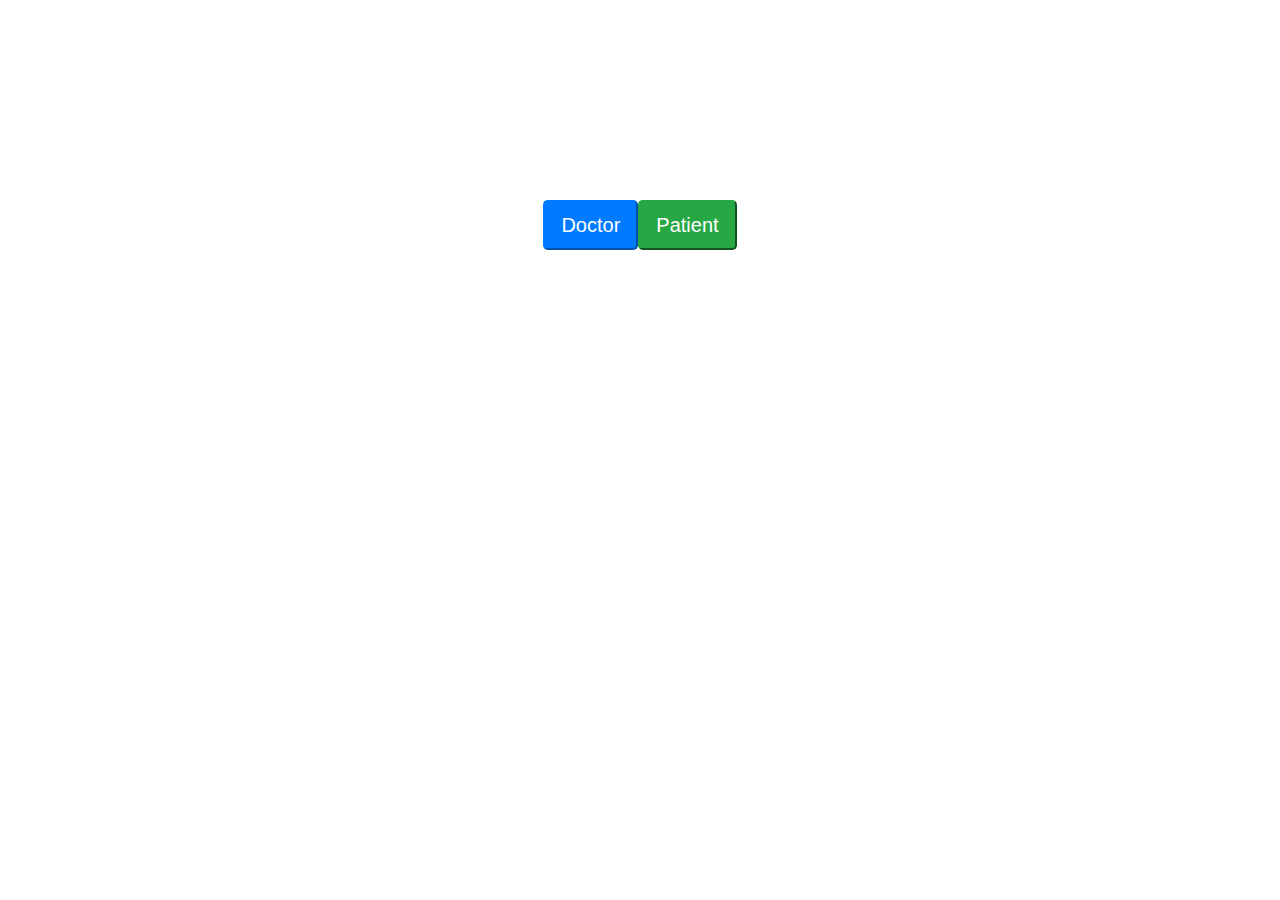
<file: index.html>
<html>
	<head>
		<link rel="stylesheet" href="css/bootstrap.min.css"/>
		<link rel="stylesheet" href="css/index.css"/>
		<script src = "js/jquery.js"></script>
		<script src = "js/bootstrap.min.js"></script>
	</head>
	<body>
		<div class ="row">
			<div class = "col-md-4"></div>
			<div class = "col-md-4 center paddingup">
				<button id = "doc" class = "pointer btn-lg btn-primary">Doctor</button><button id = "pat" class = "pointer btn-lg btn-success">Patient</button>
			</div>
			<div class = "col-md-4"></div>
		</div>
		<div class ="row">
			<div class = "col-md-4"></div>
			<div class = "col-md-4 center">
				
			</div>
			<div class = "col-md-4"></div>
		</div>
		<script src = "js/index.js"></script>
	</body>
</html>
</file>
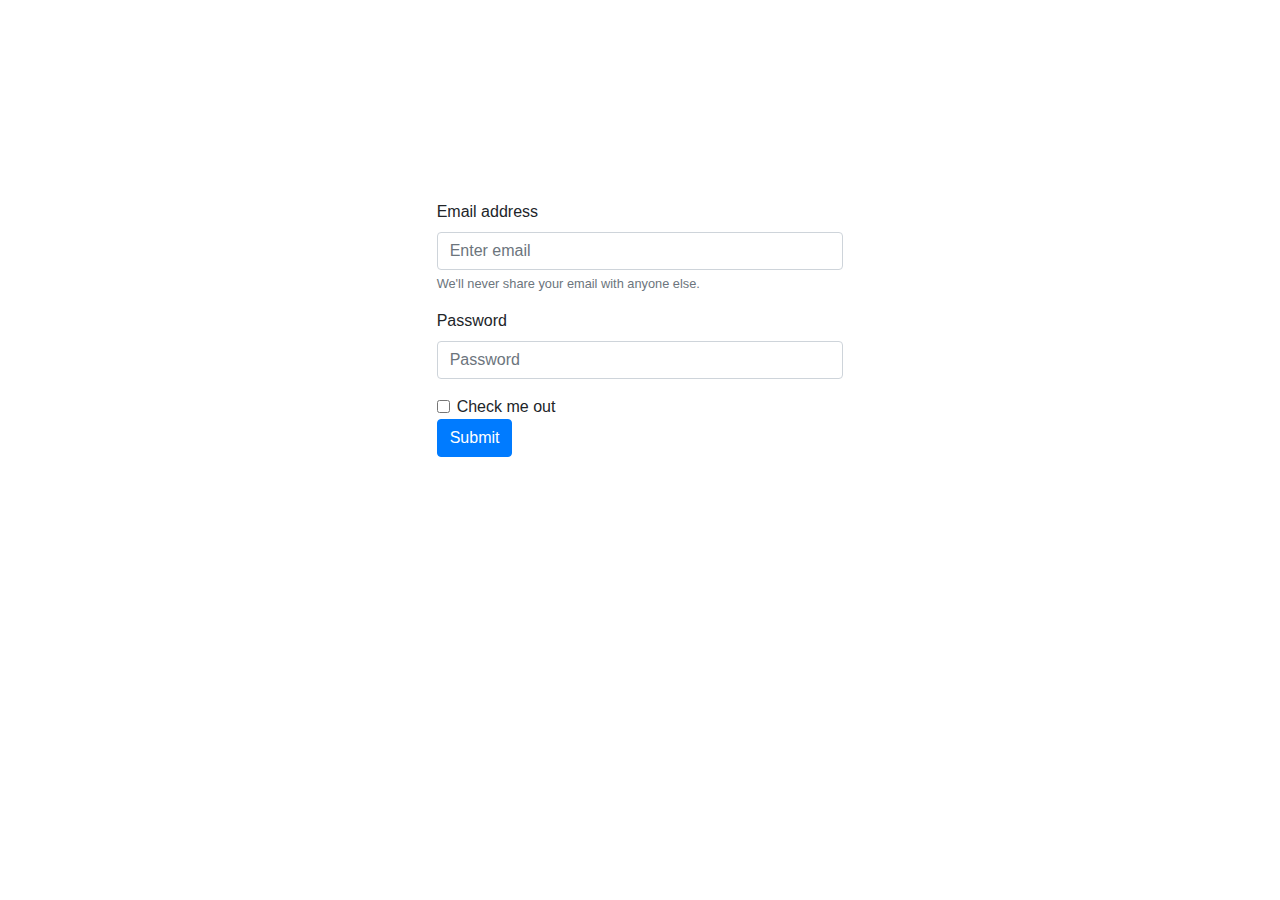
<file: doc.html>
<html>
	<head>
		<link rel="stylesheet" href="css/bootstrap.min.css"/>
		<link rel="stylesheet" href="css/index.css"/>
		<script src = "js/jquery.js"></script>
		<script src = "js/bootstrap.min.js"></script>
	</head>
	<body>
		<div class ="row">
			<div class = "col-md-4"></div>
			<div class = "col-md-4 paddingup">
				<form>
				  <div class="form-group">
					<label for="exampleInputEmail1">Email address</label>
					<input type="email" class="form-control" id="email" aria-describedby="emailHelp" placeholder="Enter email">
					<small id="emailHelp" class="form-text text-muted">We'll never share your email with anyone else.</small>
				  </div>
				  <div class="form-group">
					<label for="exampleInputPassword1">Password</label>
					<input type="password" class="form-control" id="password" placeholder="Password">
				  </div>
				  <div class="form-check">
					<input type="checkbox" class="form-check-input" id="exampleCheck1">
					<label class="form-check-label" for="exampleCheck1">Check me out</label>
				  </div>
				  <button id = "sub" class="btn btn-primary">Submit</button>
				</form>
			</div>
			<div class = "col-md-4"></div>
		</div>
		<div class ="row">
			<div class = "col-md-4"></div>
			<div class = "col-md-4 center">
				
			</div>
			<div class = "col-md-4"></div>
		</div>
		<script src = "js/index.js"></script>
	</body>
</html>
</file>
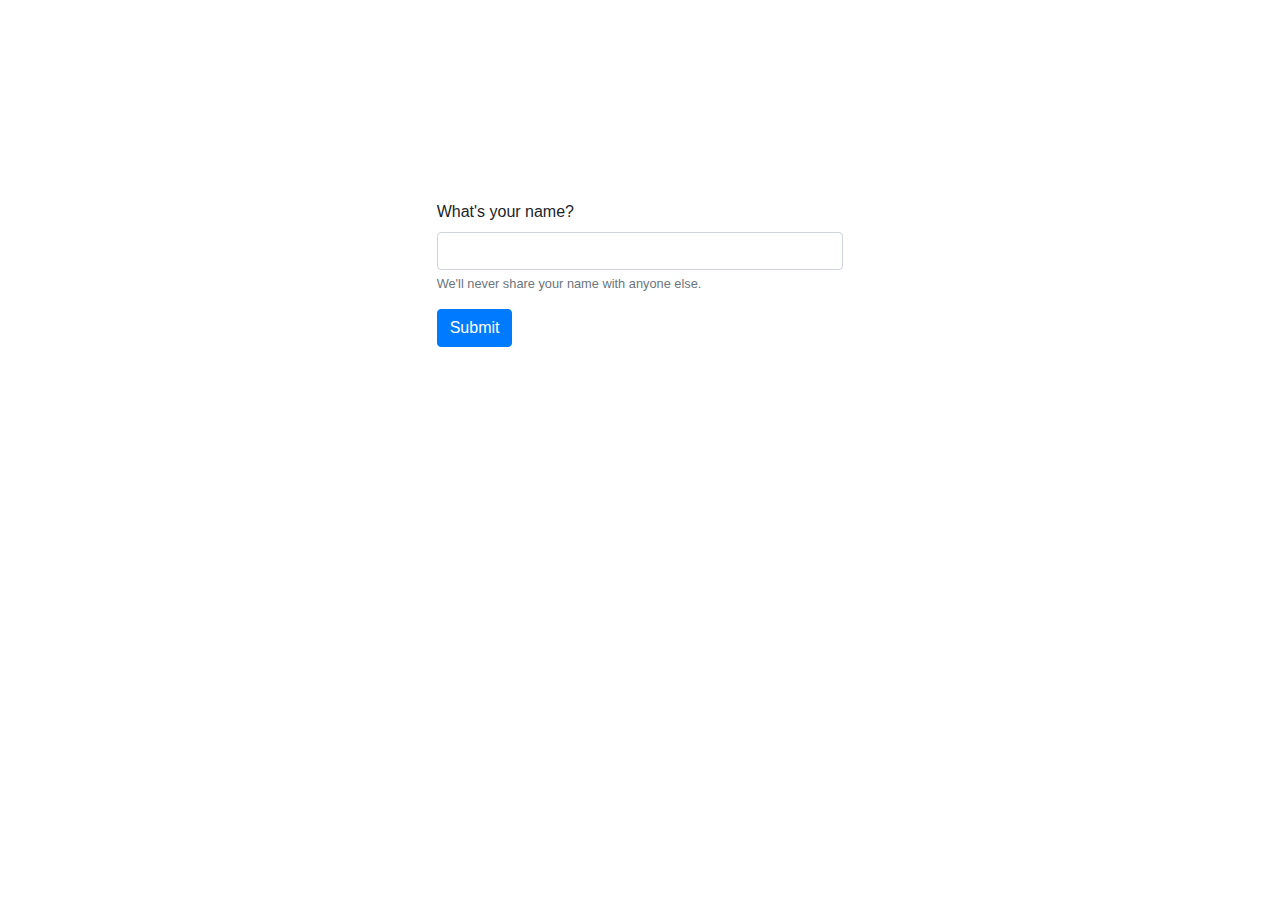
<file: patient.html>
<html>
	<head>
		<link rel="stylesheet" href="css/bootstrap.min.css"/>
		<link rel="stylesheet" href="css/index.css"/>
		<script src = "js/jquery.js"></script>
		<script src = "js/bootstrap.min.js"></script>
	</head>
	<body>
		<div class ="row">
			<div class = "col-md-4"></div>
			<div class = "col-md-4 paddingup">
				
				  <div class="form-group">
					<label for="exampleInputEmail1">What's your name?</label>
					<input type="text" class="form-control">
					<small class="form-text text-muted">We'll never share your name with anyone else.</small>
				  </div>
				  
				  <button id= "patbutton" class="btn btn-primary">Submit</button>
				
			</div>
			<div class = "col-md-4"></div>
		</div>
		<div class ="row">
			<div class = "col-md-4"></div>
			<div class = "col-md-4 center">
				
			</div>
			<div class = "col-md-4"></div>
		</div>
		<script src = "js/index.js"></script>
	</body>
</html>
</file>
<file: css/index.css>
.center{
	 text-align: center;
}
.paddingup{
	padding-top:200px;
}
.pointer{
	cursor:pointer;
}
</file>
